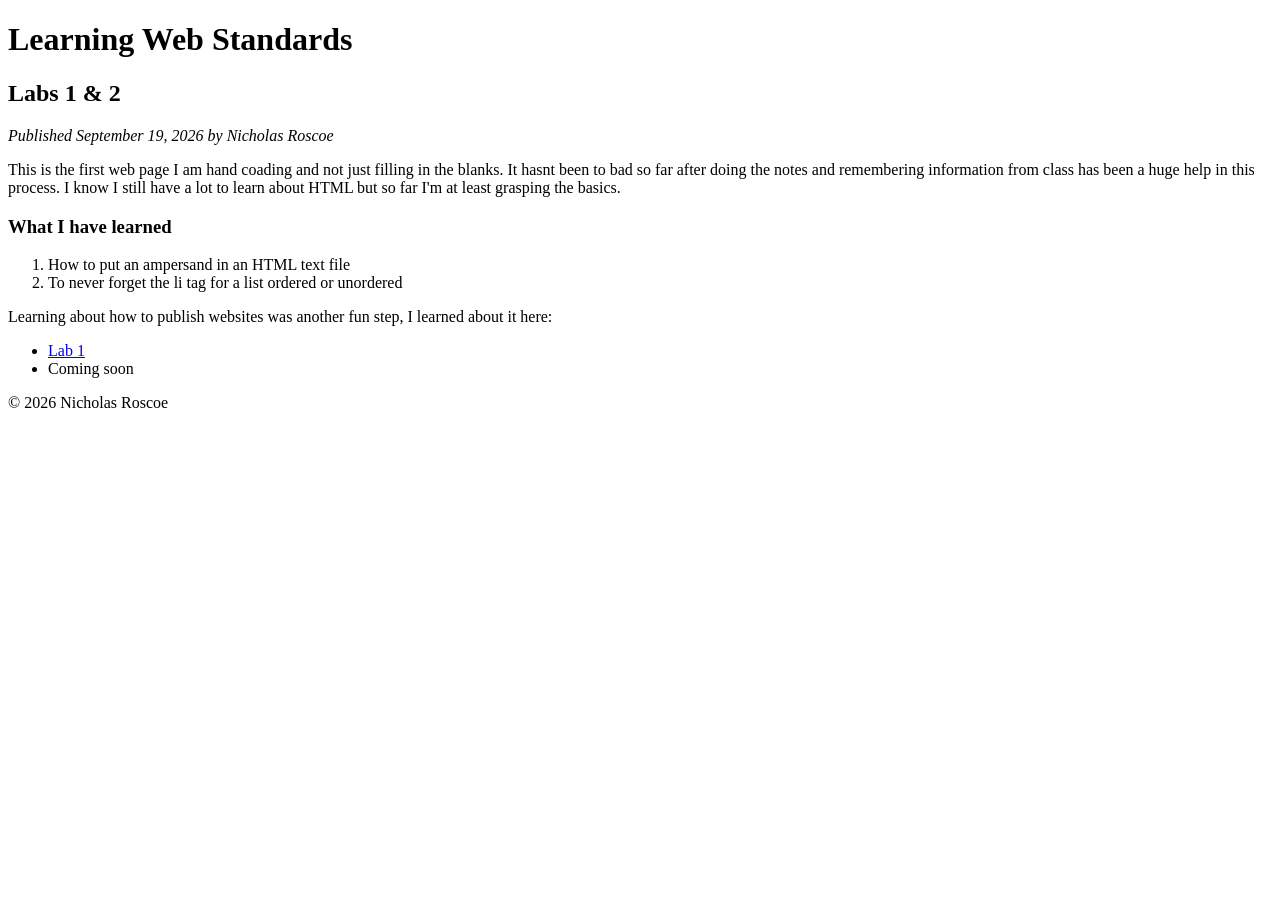
<file: lab02/index.html>
<!DOCTYPE html>
<html lang="en">
<head>
    <meta charset="UTF-8">
    <meta name="viewport" content="width=device-width, initial-scale=1.0">
    <title>index</title>
</head>
<body>
    <header><h1>Learning Web Standards</h1></header>
    <main>
        <h2>Labs 1 &amp; 2</h2>
        <p><i>Published September 19, 2026 by Nicholas Roscoe</i></p>
        <p>This is the first web page I am hand coading and not just filling in the blanks. It hasnt been to bad so far
                after doing the notes and remembering information from class has been a huge help
                in this process. I know I still have a lot to learn about HTML but so far I'm at least grasping the
                basics.
            </p>
        <article>
            <h3>What I have learned</h3>
            <ol>
                <li>How to put an ampersand in an HTML text file</li>
                <li>To never forget the li tag for a list ordered or unordered</li>
            </ol>
            <p>Learning about how to publish websites was another fun step, I learned about it here:</p>
            <ul>
                <li><a href="https://nroscoe29.github.io/csit121/lab01/aboutme.html">Lab 1</a></li>
                <li>Coming soon</li>
            </ul>
        </article>
    </main>

    <footer>
        &copy; 2026 Nicholas Roscoe 
    </footer>
    
</body>
</html>
</file>
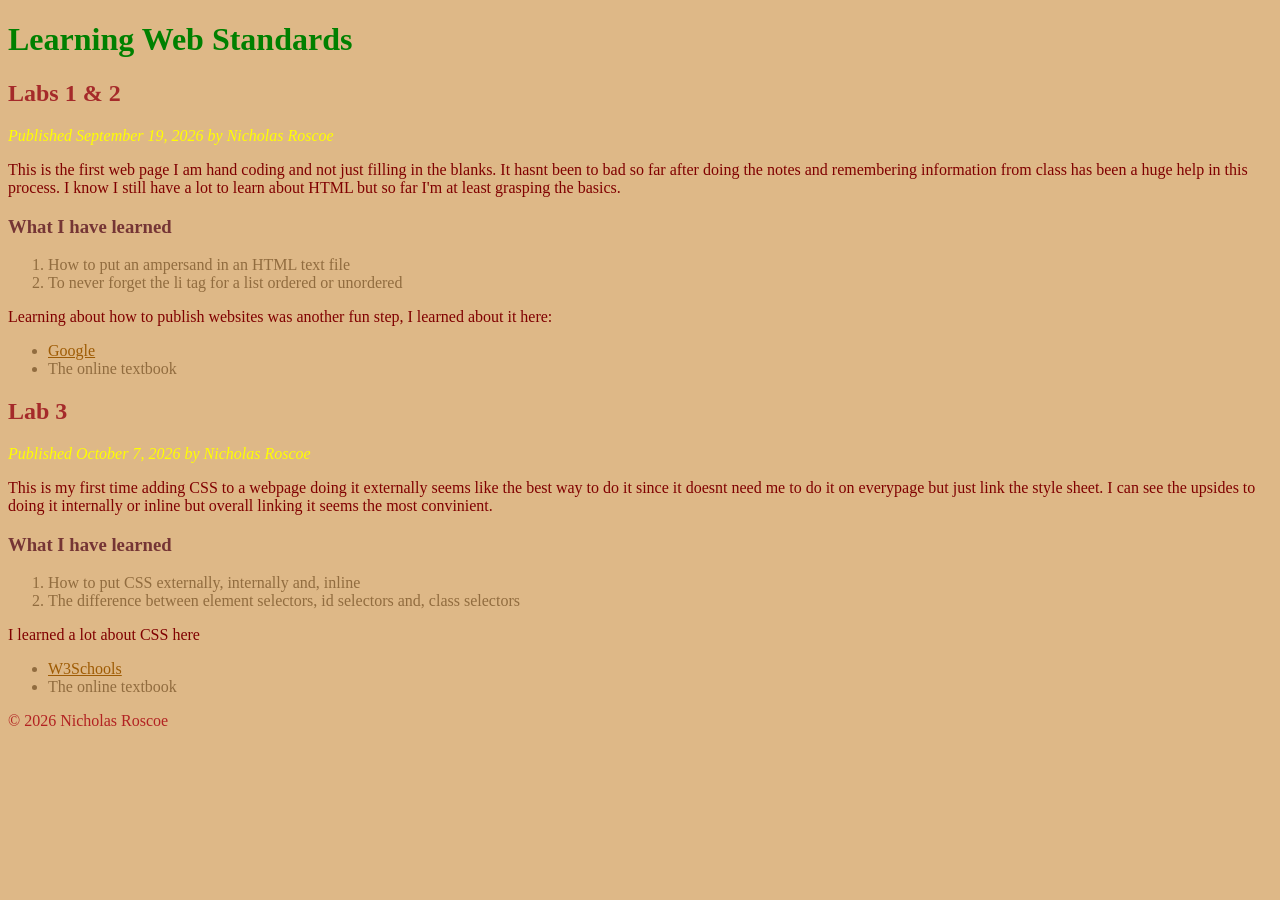
<file: lab03/index.html>
<!DOCTYPE html>
<html lang="en">
<head>
    <meta charset="UTF-8">
    <meta name="viewport" content="width=device-width, initial-scale=1.0">
    <title>index</title>
    <link rel="stylesheet" href="style.css">
</head>
<body>
    <header><h1>Learning Web Standards</h1></header>
    <main>
        <article>
        <h2>Labs 1 &amp; 2</h2>
        <p class="published"><i>Published September 19, 2026 by Nicholas Roscoe</i></p>
        <p>This is the first web page I am hand coding and not just filling in the blanks. It hasnt been to bad so far
                after doing the notes and remembering information from class has been a huge help
                in this process. I know I still have a lot to learn about HTML but so far I'm at least grasping the
                basics.
            </p>
        
            <h3>What I have learned</h3>
            <ol>
                <li>How to put an ampersand in an HTML text file</li>
                <li>To never forget the li tag for a list ordered or unordered</li>
            </ol>
            <p>Learning about how to publish websites was another fun step, I learned about it here:</p>
            <ul>
                <li><a href="https://www.google.com/">Google</a>
                <li>The online textbook</li>
            </ul>
        </article>
        <article>
            <h2>Lab 3</h2>
            <p class="published"><i>Published October 7, 2026 by Nicholas Roscoe</i></p>
            <p>This is my first time adding CSS to a webpage doing it externally seems like
                the best way to do it since it doesnt need me to do it on everypage but just link the style sheet. 
                I can see the upsides to doing it internally or inline but overall linking it seems the most convinient.
            </p>
            <h3>What I have learned</h3>
            <ol>
                <li>How to put CSS externally, internally and, inline</li>
                <li>The difference between element selectors, id selectors and, class selectors</li>
            </ol>
            <p>I learned a lot about CSS here</p>
            <ul>
                <li><a href="https://w3schools.com ">W3Schools</a> </li>
                <li>The online textbook</li>
            </ul>
        </article>
    </main>

    <footer id="end">
        &copy; 2026 Nicholas Roscoe 
    </footer>
    
</body>
</html>
</file>
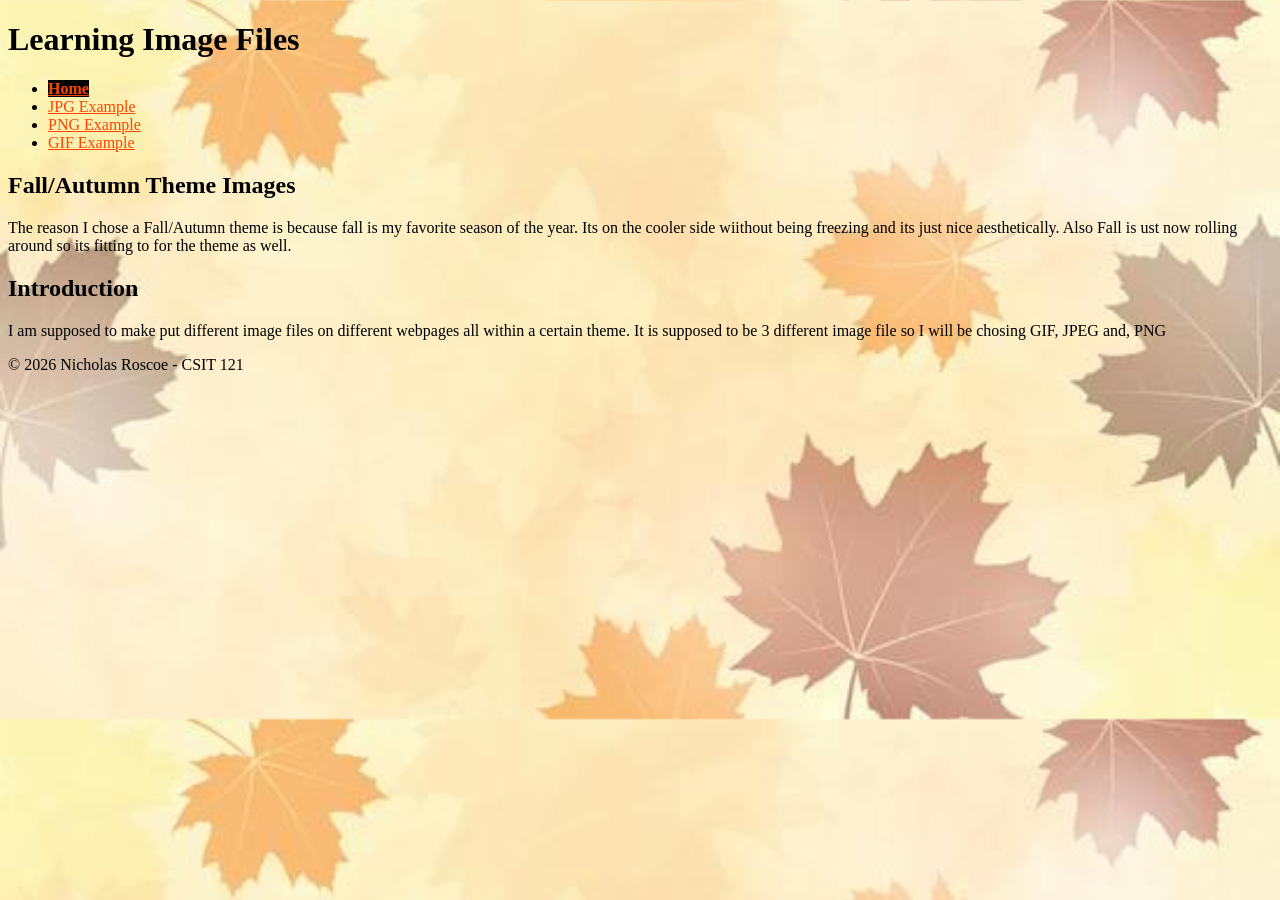
<file: lab04/index.html>
<!DOCTYPE html>
<html lang="en">
<head>
    <meta charset="UTF-8">
    <meta name="viewport" content="width=device-width, initial-scale=1.0">
    <title>Home - Fall/Autumn</title>
    <link rel="stylesheet" href="styles.css">
    <link rel="icon" href="favicon.ico" type="image/x-icon">
</head>
<body>
    <header><h1>Learning Image Files</h1>
        <nav>
            <ul>
                <li><a href="index.html" class="current">Home</a></li>
                <li><a href="jpg.html" >JPG Example</a></li> 
                <li><a href="png.html">PNG Example</a></li>
                <li><a href="gif.html">GIF Example</a></li>
            </ul>
        </nav>
    </header>
    
    <h2>Fall/Autumn Theme Images</h2>
    <p>The reason I chose a Fall/Autumn theme is because fall is my favorite season of the year. Its on the cooler side wiithout being freezing and its just nice aesthetically. Also Fall is ust now rolling around so its fitting to for the theme as well.</p>
    <h2>Introduction</h2>
    <p>I am supposed to make put different image files on different webpages all within a certain theme. It is supposed to be 3 different image file so I will be chosing GIF, JPEG and, PNG

    </p>
    
    <footer>
        <p>&copy; 2026 Nicholas Roscoe - CSIT 121</p>
    </footer>
</body>
</html>
</file>
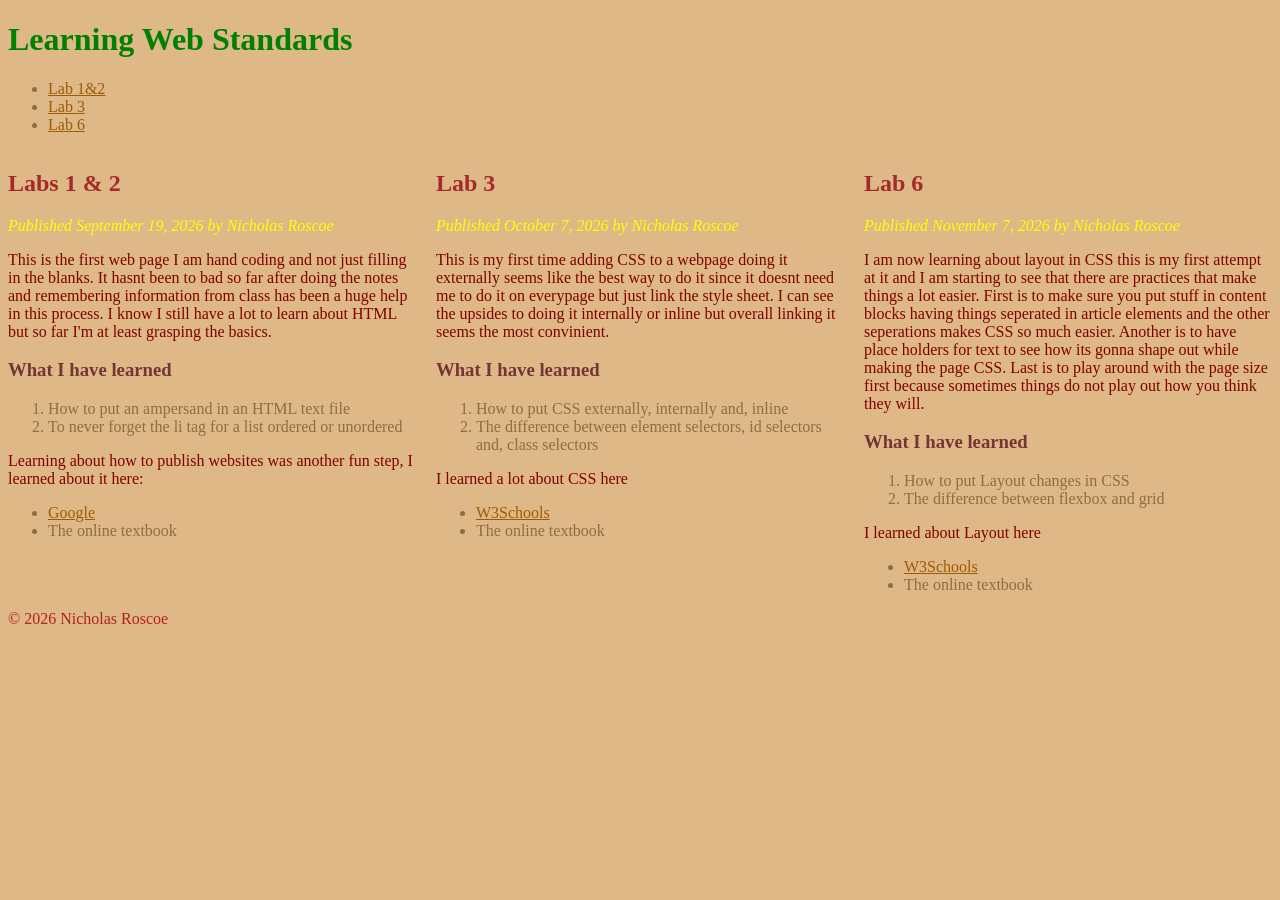
<file: lab06/index.html>
<!DOCTYPE html>
<html lang="en">
<head>
    <meta charset="UTF-8">
    <meta name="viewport" content="width=device-width, initial-scale=1.0">
    <title>Layout</title>
    <link rel="stylesheet" href="style.css">
</head>
<body>
    <header>
        <h1>Learning Web Standards</h1>
    </header>
    <nav>
<ul>
            <li><a href="#lab1">Lab 1&amp;2</a></li>
            <li><a href="#lab2">Lab 3</a></li>
            <li><a href="#lab3">Lab 6</a></li>
        </ul>
    </nav>
    <main>
        <article id="lab1">
        <h2>Labs 1 &amp; 2</h2>
        <p class="published"><i>Published September 19, 2026 by Nicholas Roscoe</i></p>
        <p>This is the first web page I am hand coding and not just filling in the blanks. It hasnt been to bad so far
                after doing the notes and remembering information from class has been a huge help
                in this process. I know I still have a lot to learn about HTML but so far I'm at least grasping the
                basics.
            </p>
        
            <h3>What I have learned</h3>
            <ol>
                <li>How to put an ampersand in an HTML text file</li>
                <li>To never forget the li tag for a list ordered or unordered</li>
            </ol>
            <p>Learning about how to publish websites was another fun step, I learned about it here:</p>
            <ul>
                <li><a href="https://www.google.com/">Google</a>
                <li>The online textbook</li>
            </ul>
        </article>
        <article id="lab2">
            <h2>Lab 3</h2>
            <p class="published"><i>Published October 7, 2026 by Nicholas Roscoe</i></p>
            <p>This is my first time adding CSS to a webpage doing it externally seems like
                the best way to do it since it doesnt need me to do it on everypage but just link the style sheet. 
                I can see the upsides to doing it internally or inline but overall linking it seems the most convinient.
            </p>
            <h3>What I have learned</h3>
            <ol>
                <li>How to put CSS externally, internally and, inline</li>
                <li>The difference between element selectors, id selectors and, class selectors</li>
            </ol>
            <p>I learned a lot about CSS here</p>
            <ul>
                <li><a href="https://w3schools.com ">W3Schools</a> </li>
                <li>The online textbook</li>
            </ul>
        </article>
        <article id="lab3">
            <h2>Lab 6</h2>
            <p class="published"><i>Published November 7, 2026 by Nicholas Roscoe</i></p>
            <p>I am now learning about layout in CSS this is my first attempt at it and I am starting to see that there are practices that make things a lot easier.
                First is to make sure you put stuff in content blocks having things seperated in article elements and the other seperations makes CSS so much easier.
                Another is to have place holders for text to see how its gonna shape out while making the page CSS. Last is to play around with the page size first because 
                sometimes things do not play out how you think they will.
                
            </p>
            <h3>What I have learned</h3>
            <ol>
                <li>How to put Layout changes in CSS</li>
                <li>The difference between flexbox and grid</li>
            </ol>
            <p>I learned about Layout here</p>
            <ul>
                <li><a href="https://w3schools.com ">W3Schools</a> </li>
                <li>The online textbook</li>
            </ul>
        </article>
    </main>

    <footer id="end">
        &copy; 2026 Nicholas Roscoe 
    </footer>
    
</body>
</html>
</file>
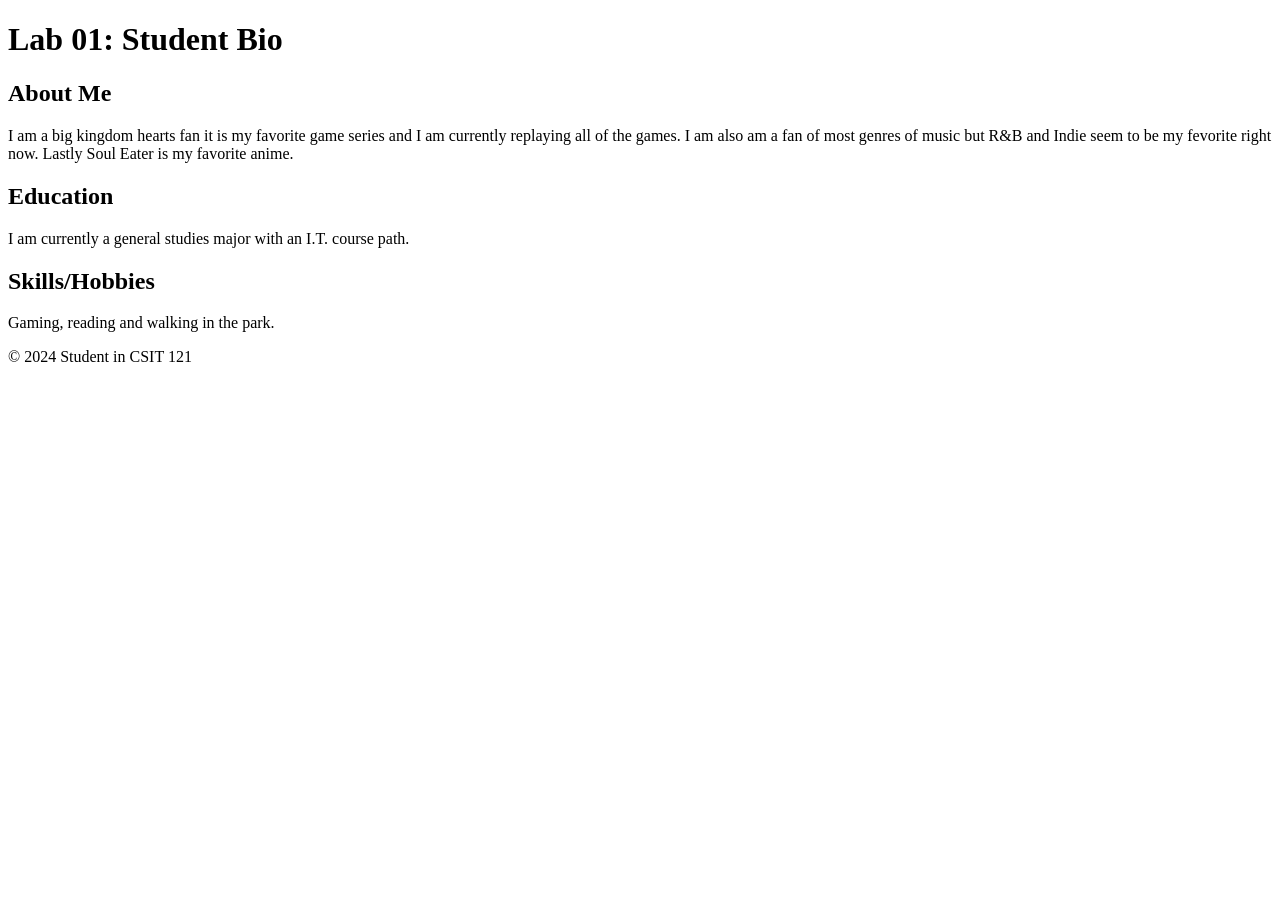
<file: lab01/aboutme.html>
<!DOCTYPE html>
<html lang="en">
<head>
    <meta charset="UTF-8">
    <title>Lab 01: Student Bio</title>
</head>
<body>
    <header>
        <h1>Lab 01: Student Bio</h1>
    </header>
    <main>
        <section>
            <h2>About Me</h2>
            <p>
                I am a big kingdom hearts fan it is my favorite game series and I am currently replaying all of the games. 
                 I am also am a fan of most genres of music but R&B and Indie seem to be my fevorite right now.
                 Lastly Soul Eater is my favorite anime.
            </p>
        </section>
        <section>
            <h2>Education</h2>
            <p>
                I am currently a general studies major with an I.T. course path.
              
                
                </p>
        </section>
        <section>
            <h2>Skills/Hobbies</h2>
            <p>
                Gaming, reading and walking in the park.

                 

            </p>
        </section>
    </main>
    <footer>
        <p>© 2024 Student in CSIT 121</p>
    </footer>
</body>
</html>
</file>
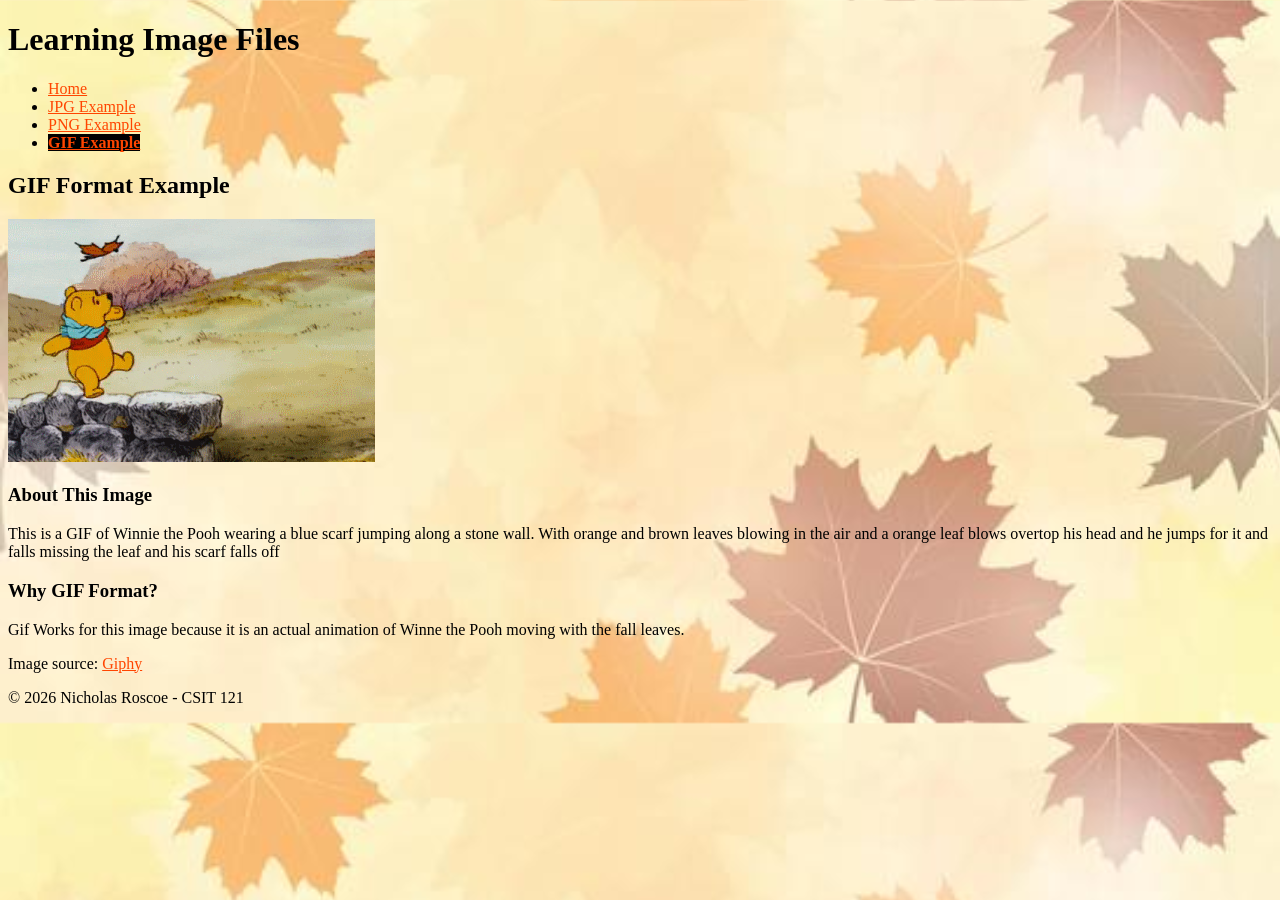
<file: lab04/gif.html>
<!DOCTYPE html>
<html lang="en">
<head>
    <meta charset="UTF-8">
    <meta name="viewport" content="width=device-width, initial-scale=1.0">
    <title>GIF Example - Fall/Autumn</title>
    <link rel="stylesheet" href="styles.css">
    <link rel="icon" href="favicon.ico" type="image/x-icon">
</head>
<body>
    <header>
        <h1>Learning Image Files</h1>
        <nav>
            <ul>
                <li><a href="index.html">Home</a></li>
                <li><a href="jpg.html" >JPG Example</a></li> 
                <li><a href="png.html">PNG Example</a></li>
                <li><a href="gif.html" class="current">GIF Example</a></li>
            </ul>
        </nav>
    </header>
    <main>
        <h2>GIF Format Example</h2>
        <img src="images/pooh.gif" 
             alt="Winnie the Pooh jumping trying to catch a falling leaf">
        
       
        <section>
            <h3>About This Image</h3>
            <p>This is a GIF of Winnie the Pooh wearing a blue scarf jumping along a stone wall. 
                With orange and brown leaves blowing in the air and a orange leaf blows overtop his head and he jumps for it and falls missing the leaf and his scarf falls off</p>
        </section>
        
       
        <section>
            <h3>Why GIF Format?</h3>
            <p>Gif Works for this image because it is an actual animation of Winne the Pooh moving with the fall leaves.</p>
        </section>
        <div>
            <p>Image source: <a href="https://giphy.com/gifs/fall-winnie-the-pooh-autumn-U26Aj5j5Yv3Hy" target="_blank">
              Giphy</a></p>
              </div> 
    </main>
    <footer>
        <p>&copy; 2026 Nicholas Roscoe - CSIT 121</p>
    </footer>
</body>
</html>
</file>
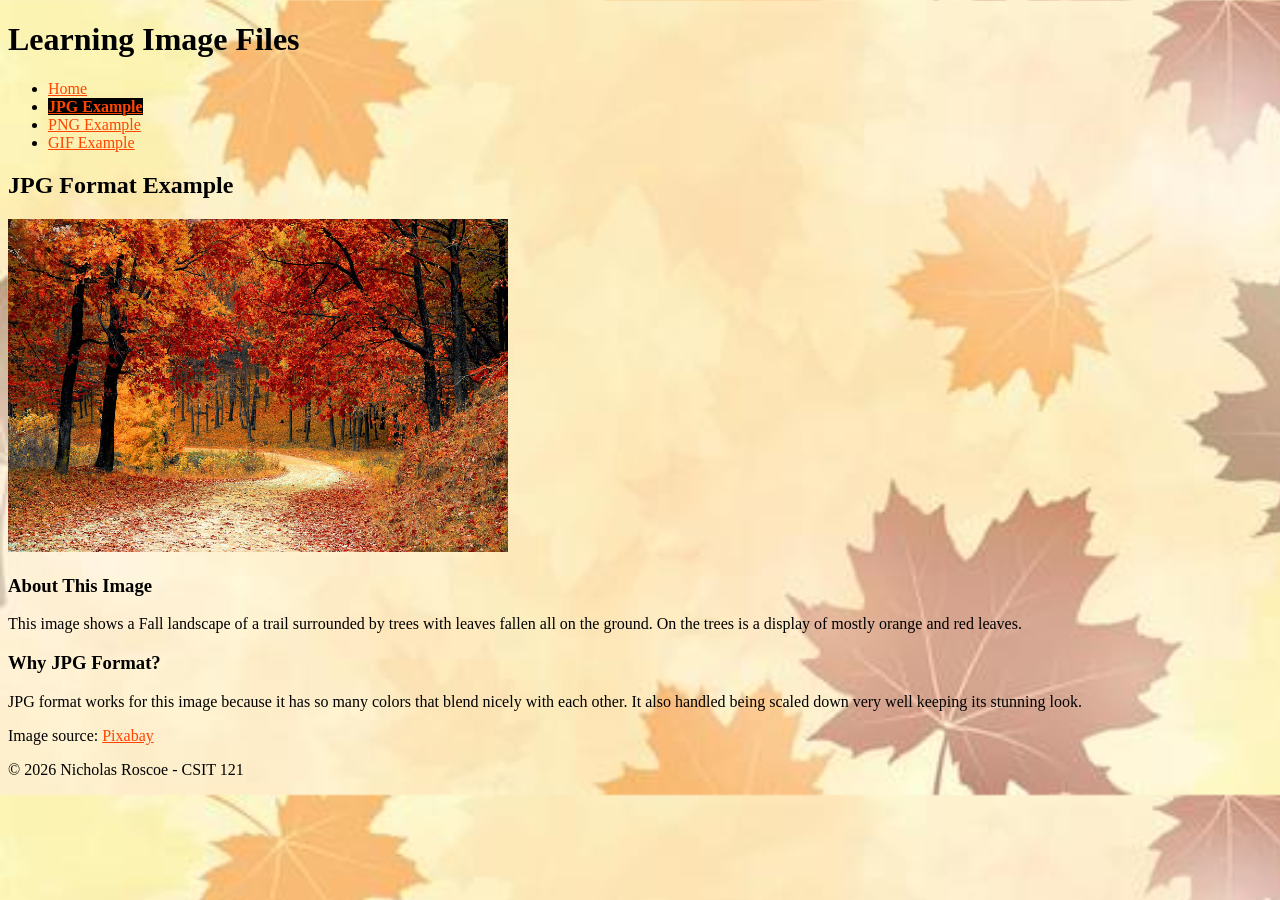
<file: lab04/jpg.html>
<!DOCTYPE html>
<html lang="en">
<head>
    <meta charset="UTF-8">
    <meta name="viewport" content="width=device-width, initial-scale=1.0">
    <title>JPG Example - Fall/Autumn</title>
    <link rel="stylesheet" href="styles.css">
    <link rel="icon" href="favicon.ico" type="image/x-icon">
</head>
<body>
    <header>
        <h1>Learning Image Files</h1>
        <nav>
            <ul>
                <li><a href="index.html">Home</a></li>
                <li><a href="jpg.html" class="current">JPG Example</a></li> 
                <li><a href="png.html">PNG Example</a></li>
                <li><a href="gif.html">GIF Example</a></li>
            </ul>
        </nav>
    </header>
    
    <main>
        <h2>JPG Format Example</h2>
        
        <img src="images/leaves.jpg" 
             alt="Trail with trees full of brown, orange and, red trees" Width="500">
        
        <section>
            <h3>About This Image</h3>
            <p>This image shows a Fall landscape of a trail surrounded by trees with leaves fallen all on the ground.
                On the trees is a display of mostly orange and red leaves.
            </p>
        </section>
        
        
        <section>
            <h3>Why JPG Format?</h3>
            <p>JPG format works for this image because it has so many colors that blend nicely with each other.
                It also handled being scaled down very well keeping its stunning look.
               </p>
        </section>
        
      
        <div>
           
            <p>Image source: <a href="https://pixabay.com/photos/road-forest-fall-path-trail-trees-1072821/" target="_blank">
              Pixabay</a></p> 
        </div>
    </main>
    
    <footer>
        <p>&copy; 2026 Nicholas Roscoe - CSIT 121</p>
    </footer>
</body>
</html>
</file>
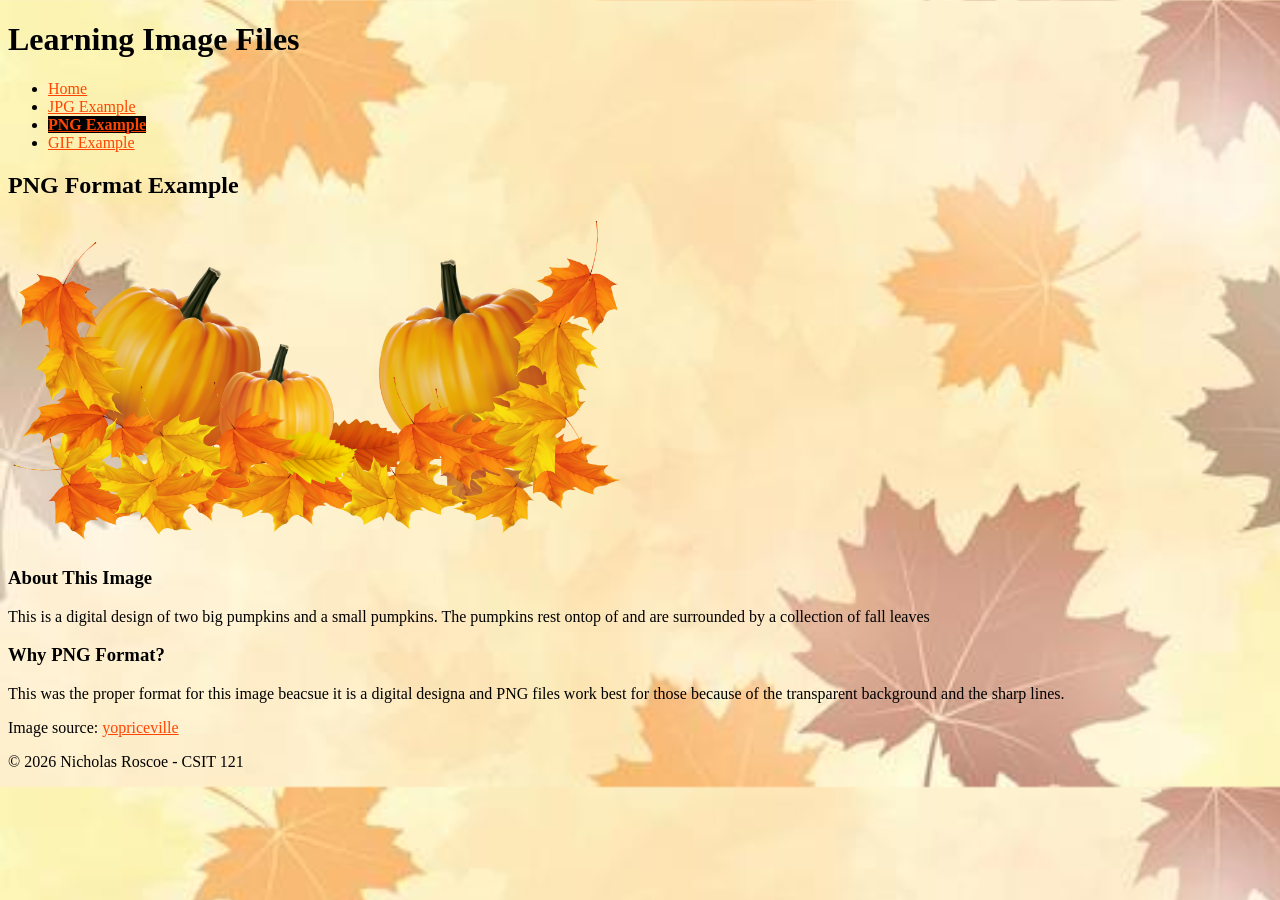
<file: lab04/png.html>
<!DOCTYPE html>
<html lang="en">
<head>
    <meta charset="UTF-8">
    <meta name="viewport" content="width=device-width, initial-scale=1.0">
    <title>PNG Example - Fall/Autumn</title>
    <link rel="stylesheet" href="styles.css">
    <link rel="icon" href="favicon.ico" type="image/x-icon">
</head>
<body>
    <header>
        <h1>Learning Image Files</h1>
        <nav>
            <ul>
                <li><a href="index.html">Home</a></li>
                <li><a href="jpg.html">JPG Example</a></li> 
                <li><a href="png.html" class="current">PNG Example</a></li>
                <li><a href="gif.html">GIF Example</a></li>
            </ul>
        </nav>
    </header>
    
    <main>
        <h2>PNG Format Example</h2>
        
        
        <img src="images/pumpkins.png" 
             alt="Pumpkins on top of fall leaves" width="620">
        
        
        <section>
            <h3>About This Image</h3>
            <p>This is a digital design of two big pumpkins and a small pumpkins. The pumpkins rest ontop of and are surrounded by a collection of fall leaves</p>
        </section>
        
      
        <section>
            <h3>Why PNG Format?</h3>
            <p>This was the proper format for this image beacsue it is a digital designa and PNG files work best for those because of the transparent background and the sharp lines.</p>
        </section>
        
       
        <div>
            <p>Image source: <a href="https://gallery.yopriceville.com/Free-Clipart-Pictures/Thanksgiving-PNG/Transparent_Thanksgiving_Pumpkin_Decor_Clipart?fb_comment_id=809798945717310_1852973151399879" target="_blank">
              yopriceville</a></p> <!-- Link should be for the image site, not a Google search link -->
        </div>
    </main>
    
    <footer>
        <p>&copy; 2026 Nicholas Roscoe - CSIT 121</p>
    </footer>
</body>
</html>
</file>
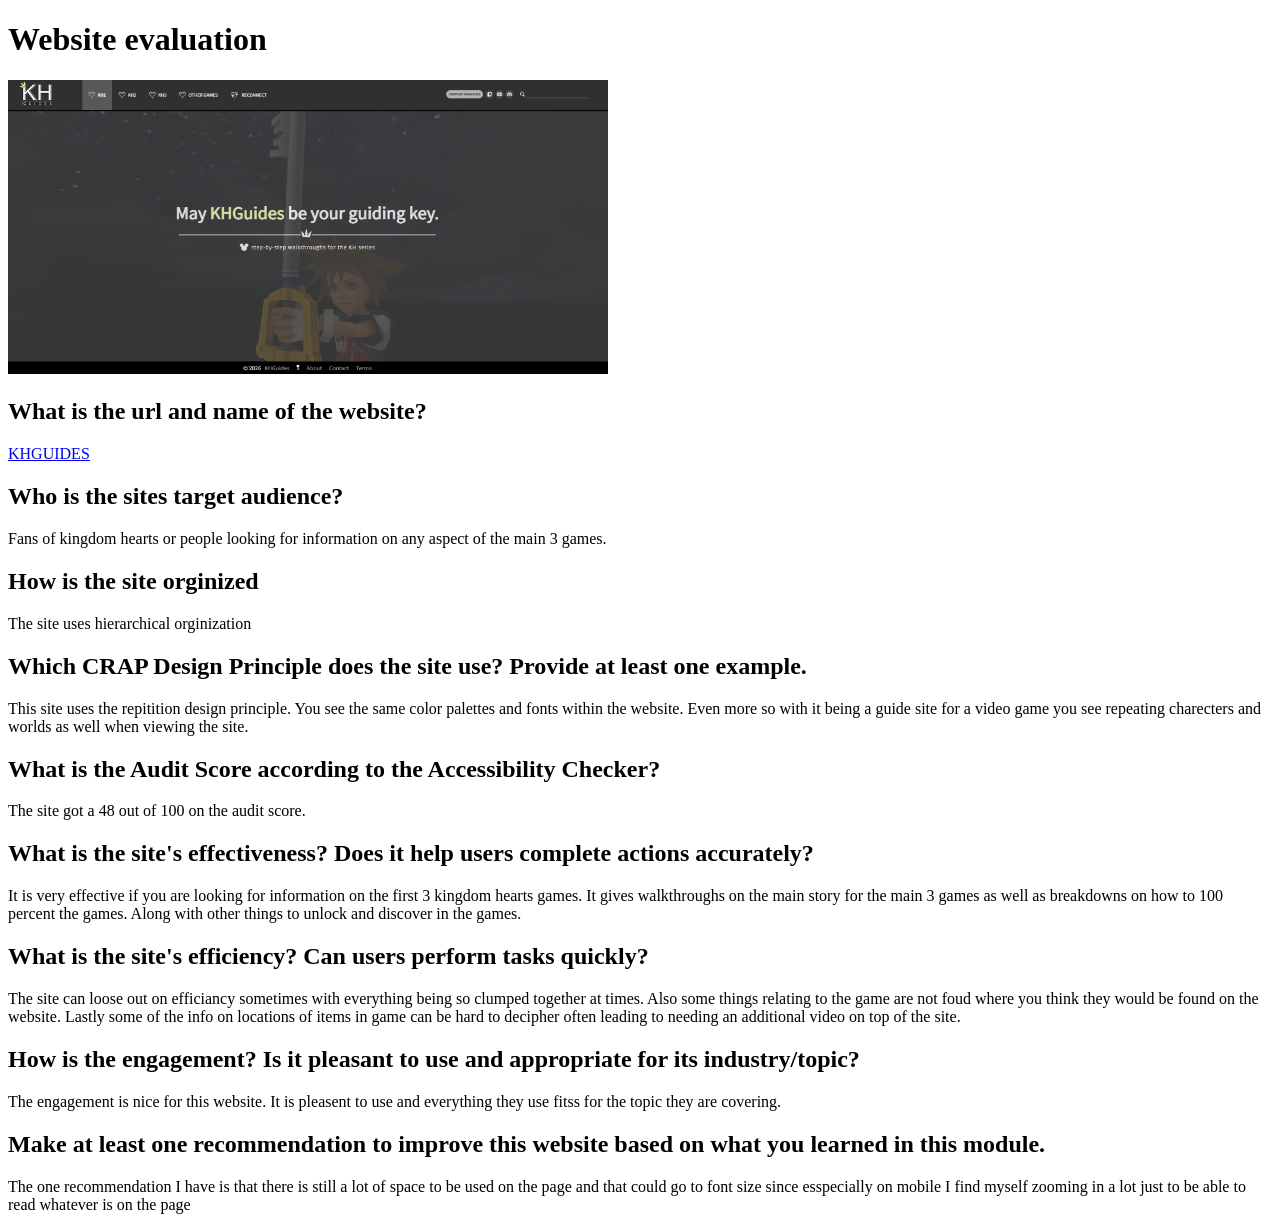
<file: lab05/eval.html>
<!DOCTYPE html>
<html lang="en">
<head>
    <meta charset="UTF-8">
    <meta name="viewport" content="width=device-width, initial-scale=1.0">
    <title>Document</title>
</head>
<body>
    <header>
        <h1>Website evaluation</h1>
        <img src="images/KHG.png" alt="screenshot of KHGuides home page" width="600">
    </header>
    <main>
        <h2>What is the url and name of the website?</h2>
        <a href="https://www.khguides.com">KHGUIDES</a>
        <h2>Who is the sites target audience?</h2>
        <p>Fans of kingdom hearts or people looking for information on any aspect of the main 3 games.</p>
        <h2>How is the site orginized</h2>
        <p>The site uses hierarchical orginization</p>
        <h2>Which CRAP Design Principle does the site use? Provide at least one example.</h2>
        <p>This site uses the repitition design principle. You see the same color palettes and fonts within the website.
            Even more so with it being a guide site for a video game you see repeating charecters and worlds as well when viewing the site.
        </p>
        <h2>What is the Audit Score according to the Accessibility Checker?</h2>
        <p>The site got a 48 out of 100 on the audit score.</p>
        <h2>What is the site's effectiveness? Does it help users complete actions accurately?</h2>
        <p>It is very effective if you are looking for information on the first 3 kingdom hearts games.
            It gives walkthroughs on the main story for the main 3 games as well as breakdowns on how to 100 percent the games.
            Along with other things to unlock and discover in the games.
        </p>
        <h2>What is the site's efficiency? Can users perform tasks quickly?</h2>
        <p>The site can loose out on efficiancy sometimes with everything being so clumped together at times.
            Also some things relating to the game are not foud where you think they would be found on the website.
            Lastly some of the info on locations of items in game can be hard to decipher often leading to needing an additional video on top of the site.
        </p>
        <h2>How is the engagement? Is it pleasant to use and appropriate for its industry/topic?</h2>
        <p>The engagement is nice for this website. It is pleasent to use and everything they use fitss for the topic they are covering.</p>
        <h2>Make at least one recommendation to improve this website based on what you learned in this module.</h2>
        <p>The one recommendation I have is that there is still a lot of space to be used on the page and that could go to font size since esspecially on mobile I find myself zooming in a lot just to be able to read whatever is on the page</p>

    </main>
</body>
</html>
</file>
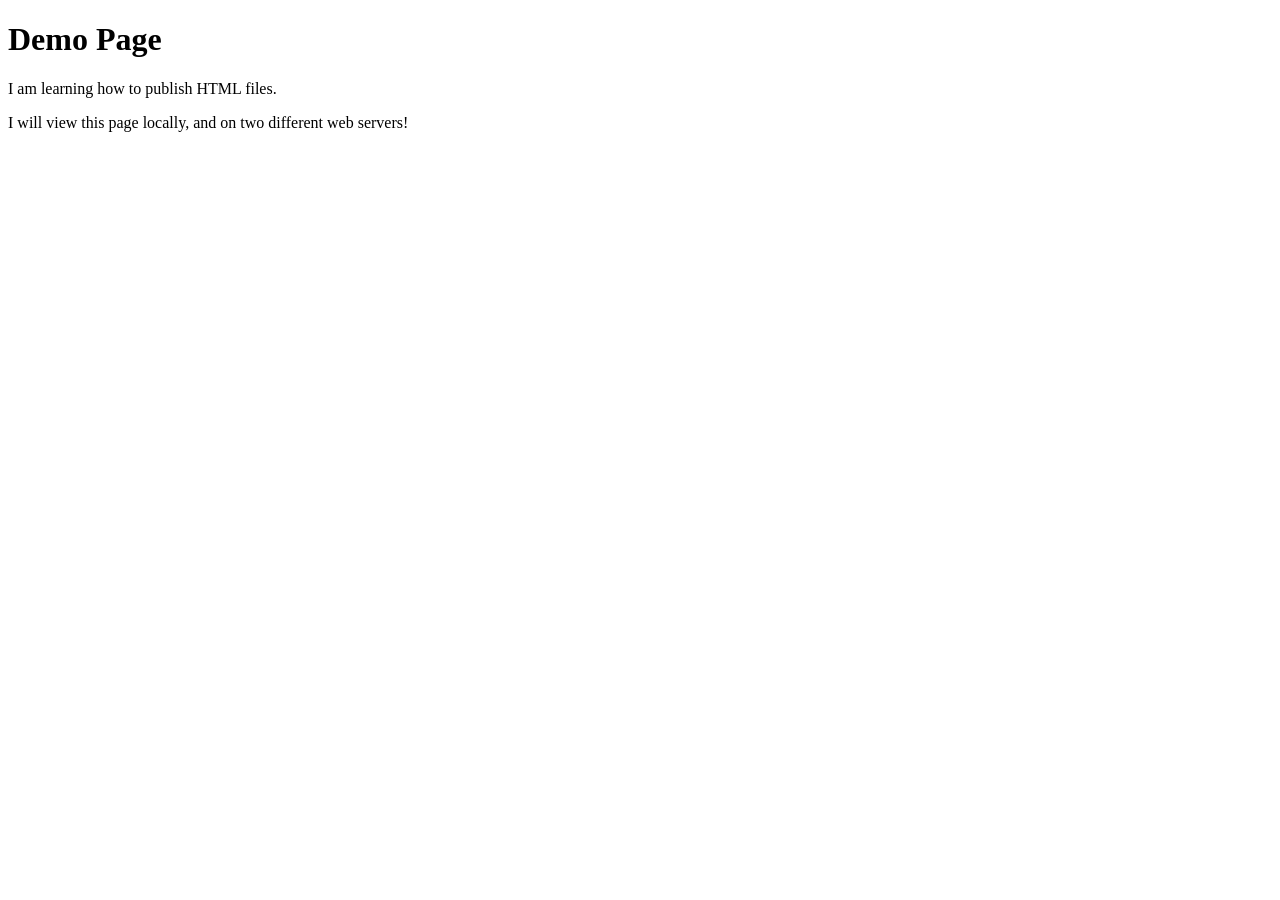
<file: practice/demo.html>
<!DOCTYPE html>
<html lang="en">
<head>
    <meta charset="UTF-8">
    <meta name="viewport" content="width=device-width, initial-scale=1.0">
    <title>Document</title>
</head>
<body>
    <h1>Demo Page</h1>
    <p>I am learning how to publish HTML files. </p>
    <p>I will view this page locally, and on two different web servers!</p>
</body>
</html>
</file>
<file: lab03/style.css>
body{background-color: burlywood;}
h1{color: green;}
h2{color: brown;}
h3{color:rgb(117, 53, 53)}
p{color: maroon;}
a{color: rgb(158, 91, 4);}
li{color:rgb(145, 108, 63)}
.published{color: yellow;}
#end{color: firebrick;}
</file>
<file: lab04/styles.css>
.current {
font-weight: bold;
background-color:black}
body {background-image: url('images/fall.jpg');
background-size: cover;}
a:link {color: orangered;}
a:hover {color: pink;}
p{font-size: 16px;}
</file>
<file: lab06/style.css>
body{background-color: burlywood;}
h1{color: green;}
h2{color: brown;}
h3{color:rgb(117, 53, 53)}
p{color: maroon;}
a{color: rgb(158, 91, 4);}
li{color:rgb(145, 108, 63)}
.published{color: yellow;}
#end{color: firebrick;}
main {
    display:flex;
    flex-direction:column;
    margin:auto;
}
@media (min-width: 760px) {
  main {
    display: grid;
    grid-template-columns: 1fr 1fr 1fr;
    gap:20px;
  }
}
</file>
